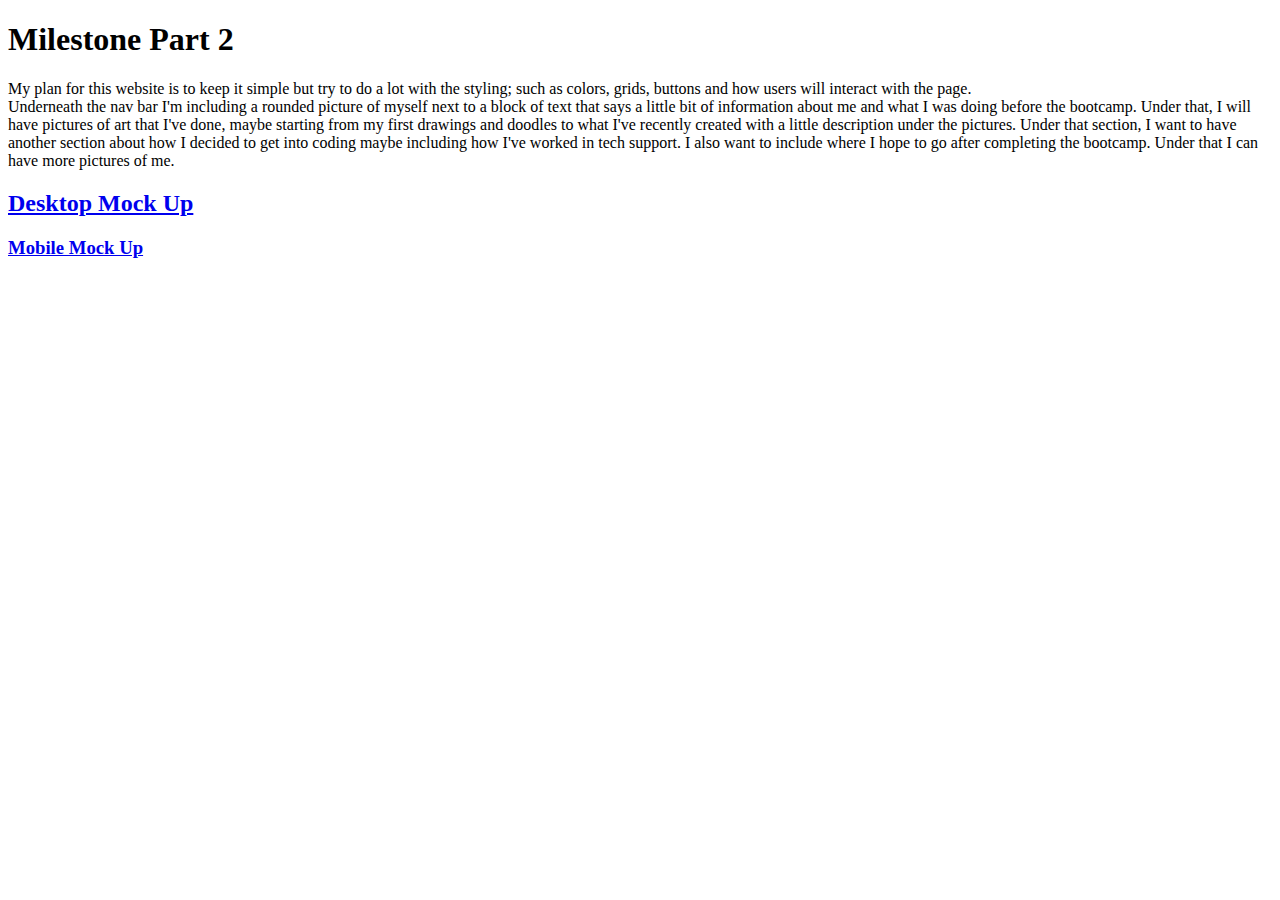
<file: public_html/documentation/milestone-2.html>
<!DOCTYPE html>
<html lang="en">
<head>
    <meta charset="UTF-8">
    <title>Part 2</title>
</head>
<body>
<h1>Milestone Part 2</h1>
<p class="center">My plan for this website is to keep it simple but try to do a lot with the styling; such as colors, grids, buttons and how users will interact with the page.


 <br>Underneath the nav bar I'm including a rounded picture of myself next to a block of text that says a little bit of information about me and what I was doing before the bootcamp.  Under that, I will have pictures of art that I've done, maybe starting from my first drawings and doodles to what I've recently created with a little description under the pictures. Under that section, I want to have another section about how I decided to get into coding maybe including how I've worked in tech support. I also want to include where I hope to go after completing the bootcamp. Under that I can have more pictures of me. </br>
</p>

<h2><a href="./Page_1.png">Desktop Mock Up</a></h2>
<h3><a href="./Page_2.png">Mobile Mock Up</a></h3>


</body>
</html>
</file>
